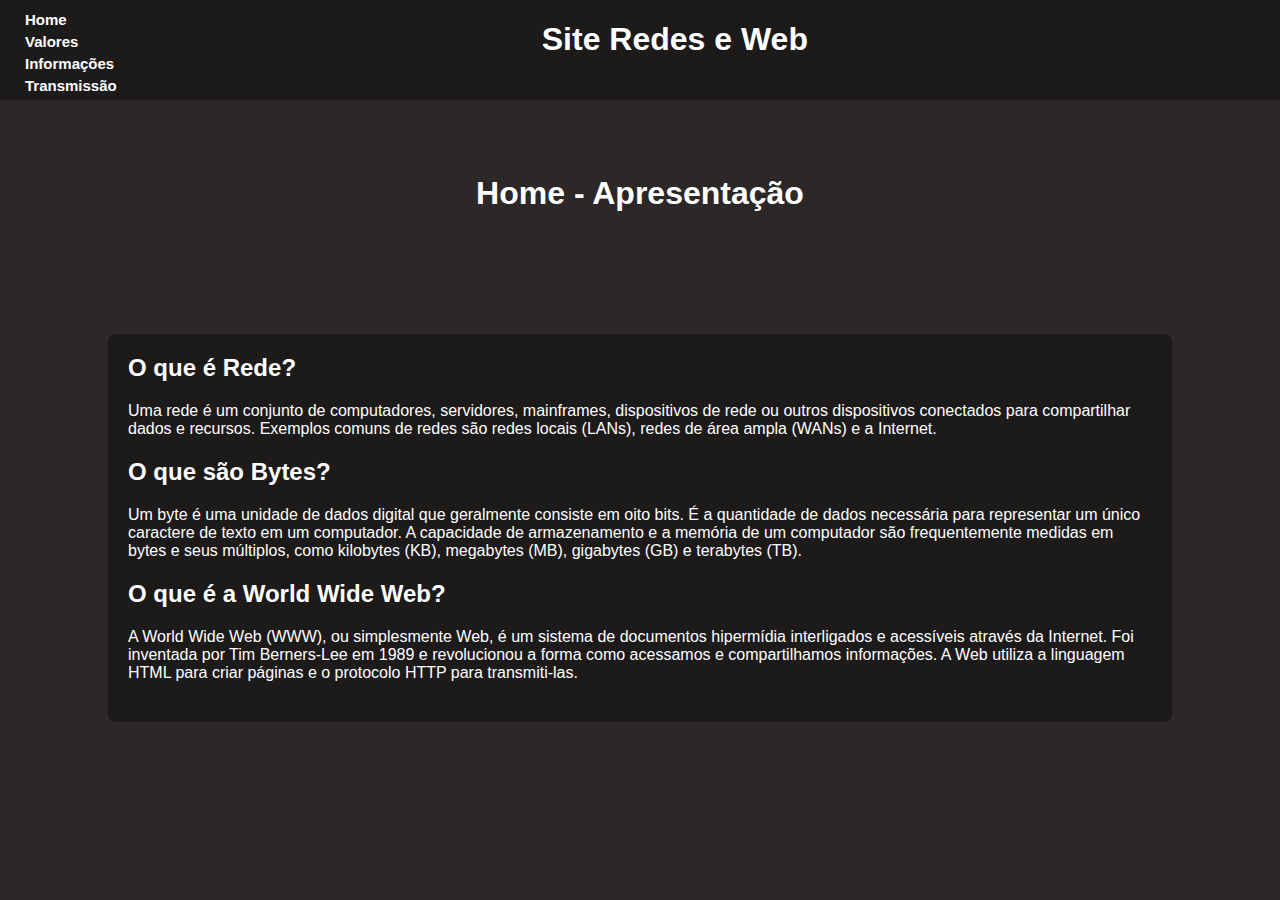
<file: index.html>
<!DOCTYPE html>
<html lang="pt-BR">
<head>
    <meta charset="UTF-8">
    <meta name="viewport" content="width=device-width, initial-scale=1.0">
    <title>Home</title>
    <link rel="stylesheet" href="style.css">
</head>
<body>
    <header>
        <div id="top">
            <div id="sites">
                <a href="./index.html">Home</a>
                <a href="./valor.html">Valores</a>
                <a href="./infos.html">Informações</a>
                <a href="./trans.html">Transmissão</a>
            </div>
            <div id="nomezada">
                <h1>Site Redes e Web</h1>
            </div>
        </div>
    </header>
    <br><br><br>
    <h1 class="centro">Home - Apresentação</h1>
    <div class="centro">
        
        <div id="boxzada">
            <section id="rede">
                <h2>O que é Rede?</h2>
                <p>Uma rede é um conjunto de computadores, servidores, mainframes, dispositivos de rede ou outros dispositivos conectados para compartilhar dados e recursos. Exemplos comuns de redes são redes locais (LANs), redes de área ampla (WANs) e a Internet.</p>
            </section>
            <section id="bytes">
                <h2>O que são Bytes?</h2>
                <p>Um byte é uma unidade de dados digital que geralmente consiste em oito bits. É a quantidade de dados necessária para representar um único caractere de texto em um computador. A capacidade de armazenamento e a memória de um computador são frequentemente medidas em bytes e seus múltiplos, como kilobytes (KB), megabytes (MB), gigabytes (GB) e terabytes (TB).</p>
            </section>
            <section id="www">
                <h2>O que é a World Wide Web?</h2>
                <p>A World Wide Web (WWW), ou simplesmente Web, é um sistema de documentos hipermídia interligados e acessíveis através da Internet. Foi inventada por Tim Berners-Lee em 1989 e revolucionou a forma como acessamos e compartilhamos informações. A Web utiliza a linguagem HTML para criar páginas e o protocolo HTTP para transmiti-las.</p>
            </section>
        </div>
    </div>
</body>
</html>
</file>
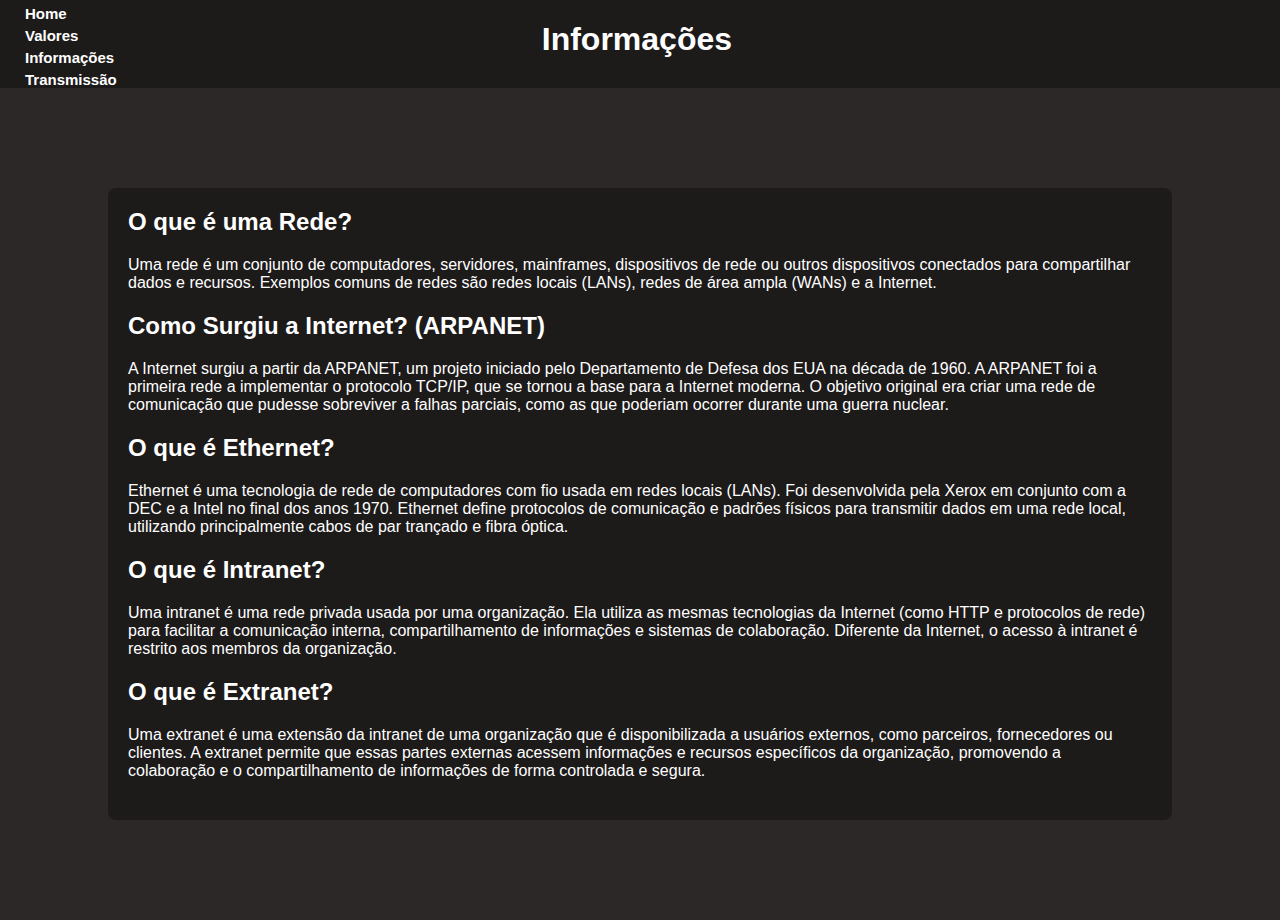
<file: infos.html>
<!DOCTYPE html>
<html lang="pt-BR">
<head>
    <meta charset="UTF-8">
    <meta name="viewport" content="width=device-width, initial-scale=1.0">
    <title>Redes e Internet</title>
    <link rel="stylesheet" href="style.css">
</head>
<body>
    <div id="top">
        <div id="sites">
            <a href="./index.html">Home</a>
            <a href="./valor.html">Valores</a>
            <a href="./infos.html">Informações</a>
            <a href="./trans.html">Transmissão</a>
        </div>
        <div id="nomezada">
            <h1>Informações</h1>
        </div>
    </div>

    <div class="centro">
        <div id="boxzada">
            <section id="rede">
                <h2>O que é uma Rede?</h2>
                <p>Uma rede é um conjunto de computadores, servidores, mainframes, dispositivos de rede ou outros dispositivos conectados para compartilhar dados e recursos. Exemplos comuns de redes são redes locais (LANs), redes de área ampla (WANs) e a Internet.</p>
            </section>
            <section id="internet">
                <h2>Como Surgiu a Internet? (ARPANET)</h2>
                <p>A Internet surgiu a partir da ARPANET, um projeto iniciado pelo Departamento de Defesa dos EUA na década de 1960. A ARPANET foi a primeira rede a implementar o protocolo TCP/IP, que se tornou a base para a Internet moderna. O objetivo original era criar uma rede de comunicação que pudesse sobreviver a falhas parciais, como as que poderiam ocorrer durante uma guerra nuclear.</p>
            </section>
            <section id="ethernet">
                <h2>O que é Ethernet?</h2>
                <p>Ethernet é uma tecnologia de rede de computadores com fio usada em redes locais (LANs). Foi desenvolvida pela Xerox em conjunto com a DEC e a Intel no final dos anos 1970. Ethernet define protocolos de comunicação e padrões físicos para transmitir dados em uma rede local, utilizando principalmente cabos de par trançado e fibra óptica.</p>
            </section>
            <section id="intranet">
                <h2>O que é Intranet?</h2>
                <p>Uma intranet é uma rede privada usada por uma organização. Ela utiliza as mesmas tecnologias da Internet (como HTTP e protocolos de rede) para facilitar a comunicação interna, compartilhamento de informações e sistemas de colaboração. Diferente da Internet, o acesso à intranet é restrito aos membros da organização.</p>
            </section>
            <section id="extranet">
                <h2>O que é Extranet?</h2>
                <p>Uma extranet é uma extensão da intranet de uma organização que é disponibilizada a usuários externos, como parceiros, fornecedores ou clientes. A extranet permite que essas partes externas acessem informações e recursos específicos da organização, promovendo a colaboração e o compartilhamento de informações de forma controlada e segura.</p>
            </section>
        </div>
    </div>
</body>
</html>
</file>
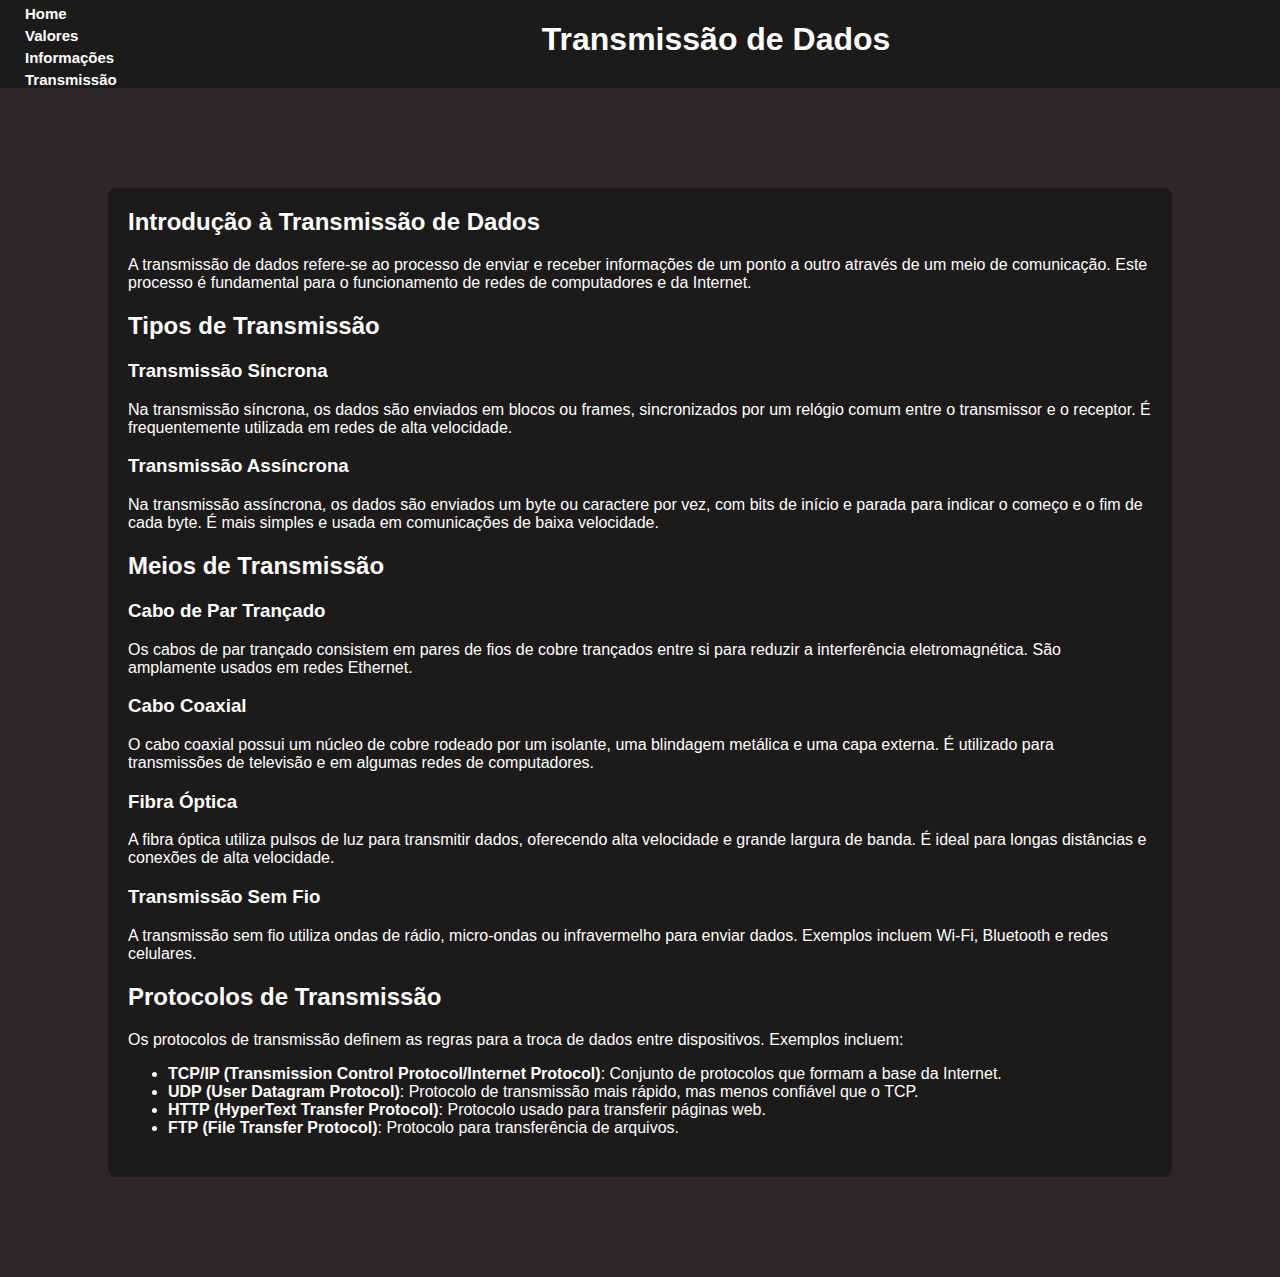
<file: trans.html>
<!DOCTYPE html>
<html lang="pt-BR">
<head>
    <meta charset="UTF-8">
    <meta name="viewport" content="width=device-width, initial-scale=1.0">
    <title>Transmissão de Dados</title>
    <link rel="stylesheet" href="style.css">
</head>
<body>
    <div id="top">
        <div id="sites">
            <a href="./index.html">Home</a>
            <a href="./valor.html">Valores</a>
            <a href="./infos.html">Informações</a>
            <a href="./trans.html">Transmissão</a>
        </div>
        <div id="nomezada">
            <h1>Transmissão de Dados</h1>
        </div>
    </div>

    <div class="centro">
        <div id="boxzada">
            <section id="introducao">
                <h2>Introdução à Transmissão de Dados</h2>
                <p>A transmissão de dados refere-se ao processo de enviar e receber informações de um ponto a outro através de um meio de comunicação. Este processo é fundamental para o funcionamento de redes de computadores e da Internet.</p>
            </section>
            <section id="tipos-de-transmissao">
                <h2>Tipos de Transmissão</h2>
                <h3>Transmissão Síncrona</h3>
                <p>Na transmissão síncrona, os dados são enviados em blocos ou frames, sincronizados por um relógio comum entre o transmissor e o receptor. É frequentemente utilizada em redes de alta velocidade.</p>
                <h3>Transmissão Assíncrona</h3>
                <p>Na transmissão assíncrona, os dados são enviados um byte ou caractere por vez, com bits de início e parada para indicar o começo e o fim de cada byte. É mais simples e usada em comunicações de baixa velocidade.</p>
            </section>
            <section id="meios-de-transmissao">
                <h2>Meios de Transmissão</h2>
                <h3>Cabo de Par Trançado</h3>
                <p>Os cabos de par trançado consistem em pares de fios de cobre trançados entre si para reduzir a interferência eletromagnética. São amplamente usados em redes Ethernet.</p>
                <h3>Cabo Coaxial</h3>
                <p>O cabo coaxial possui um núcleo de cobre rodeado por um isolante, uma blindagem metálica e uma capa externa. É utilizado para transmissões de televisão e em algumas redes de computadores.</p>
                <h3>Fibra Óptica</h3>
                <p>A fibra óptica utiliza pulsos de luz para transmitir dados, oferecendo alta velocidade e grande largura de banda. É ideal para longas distâncias e conexões de alta velocidade.</p>
                <h3>Transmissão Sem Fio</h3>
                <p>A transmissão sem fio utiliza ondas de rádio, micro-ondas ou infravermelho para enviar dados. Exemplos incluem Wi-Fi, Bluetooth e redes celulares.</p>
            </section>
            <section id="protocolos-de-transmissao">
                <h2>Protocolos de Transmissão</h2>
                <p>Os protocolos de transmissão definem as regras para a troca de dados entre dispositivos. Exemplos incluem:</p>
                <ul>
                    <li><strong>TCP/IP (Transmission Control Protocol/Internet Protocol)</strong>: Conjunto de protocolos que formam a base da Internet.</li>
                    <li><strong>UDP (User Datagram Protocol)</strong>: Protocolo de transmissão mais rápido, mas menos confiável que o TCP.</li>
                    <li><strong>HTTP (HyperText Transfer Protocol)</strong>: Protocolo usado para transferir páginas web.</li>
                    <li><strong>FTP (File Transfer Protocol)</strong>: Protocolo para transferência de arquivos.</li>
                </ul>
            </section>
        </div>
    </div>
</body>
</html>
</file>
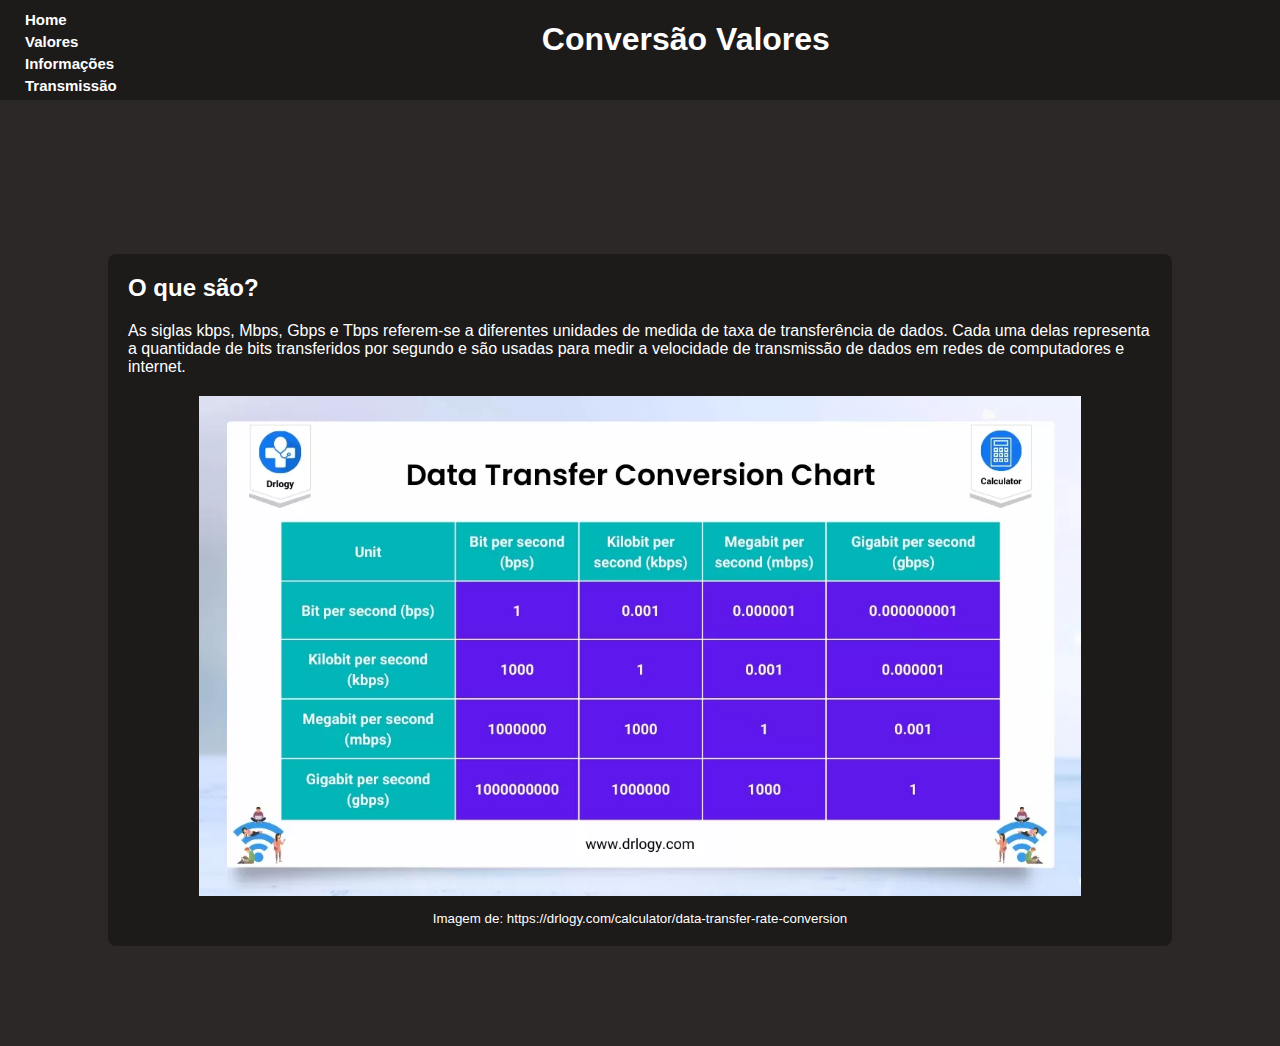
<file: valor.html>
<!DOCTYPE html>
<html lang="pt-BR">
<head>
    <meta charset="UTF-8">
    <meta name="viewport" content="width=device-width, initial-scale=1.0">
    <title>Home</title>
    <link rel="stylesheet" href="style.css">
</head>
<body>
    <header>
        <div id="top">
            <div id="sites">
                <a href="./index.html">Home</a>
                <a href="./valor.html">Valores</a>
                <a href="./infos.html">Informações</a>
                <a href="./trans.html">Transmissão</a>
            </div>
            <div id="nomezada">
                <h1>Conversão Valores</h1>
            </div>
        </div>
    </header>
    <br><br><br>
    <div class="centro">
        
        <div id="boxzada">
            <section id="rede">
                <h2>O que são?</h2>
                <p>
                    As siglas kbps, Mbps, Gbps e Tbps referem-se a diferentes unidades de medida de taxa de transferência de dados. Cada uma delas representa a quantidade de bits transferidos por segundo e são usadas para medir a velocidade de transmissão de dados em redes de computadores e internet. </p>
            </section>
            <div class="centrozada">
                <img src="data.webp" height="500" alt="">
                <small>Imagem de: https://drlogy.com/calculator/data-transfer-rate-conversion</small>
            </div>
            
        </div>
    </div>
</body>
</html>
</file>
<file: style.css>
body {
    margin: 0;
    background-color: rgb(44, 40, 40);
    margin-bottom: 100px;
    color: white;
    font-family: Arial, sans-serif;
}

header {
    margin: 0;
    width: 100%;
    height: 100px;
    position: relative;
}
.centrozada {
    display: flex;
    justify-content: center;
    align-items: center;
    flex-direction: column;
}

#top {
    background-color: rgb(29, 26, 26);
    width: 100%;
    height: 100%;
    display: flex;
    justify-content: center;
}

small{
    padding-top: 15px;
}

#sites {
    width: 70%;
    height: 100%;
    display: flex;
    justify-content: center;
    margin-left: 25px;
    align-items: start;
    flex-direction: column;
}

#boxzada {
    margin-top: 100px;
    background-color: rgb(29, 26, 26);
    height: auto;
    width: 80%;
    padding: 20px;
    border-radius: 8px;
}

.centro {
    display: flex;
    justify-content: center;
    align-items: center;
}

section {
    margin-bottom: 20px;
}

section h2 {
    margin-top: 0;
}

#nomezada {
    width: 100%;
    height: 100%;
}

#sites a{
    color: white;
    text-decoration: none;
    padding-top: 5px;
    font-weight: bold;
    font-size: 15px;
    transition: transform 1s ease;
}

#sites a:hover{
    transform: scale(1.2,1.2);
}
</file>
